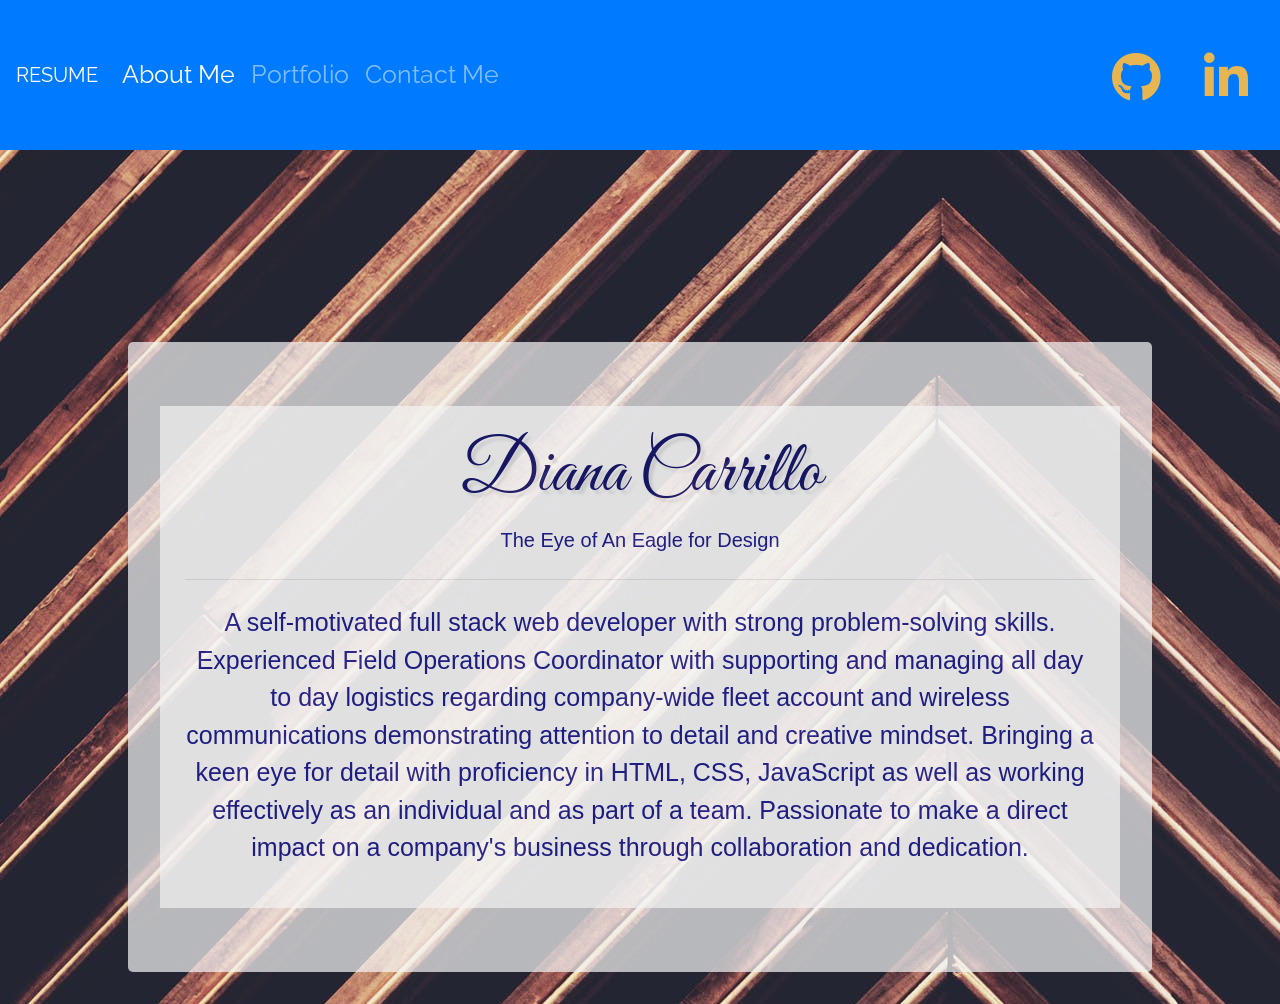
<file: index.html>
<!DOCTYPE html>
<head>
    <meta charset="utf-8" />
    <meta http-equiv="X-UA-Compatible" content="IE=edge">
    <title>About | Diana Carrillo</title>
    <meta name="viewport" content="width=device-width, initial-scale=1">

  <!--Bootswatch Links-->
    <link rel="stylesheet" href="https://stackpath.bootstrapcdn.com/bootstrap/4.2.1/css/bootstrap.min.css" integrity="sha384-GJzZqFGwb1QTTN6wy59ffF1BuGJpLSa9DkKMp0DgiMDm4iYMj70gZWKYbI706tWS" crossorigin="anonymous">
    <link href="https://bootswatch.com/4/spacelab/bootstrap.min.css" rel="stylesheet">

  <!--Google Fonts-->
    <link href='http://fonts.googleapis.com/css?family=Great+Vibes' rel='stylesheet' type='text/css'>
    <link href="https://fonts.googleapis.com/css?family=Pacifico" rel="stylesheet">
    <link href="https://fonts.googleapis.com/css?family=Dosis|Pacifico|Rubik" rel="stylesheet">
    <link href="https://fonts.googleapis.com/css?family=Raleway" rel="stylesheet">

  <!--FontAwesome Link-->
    <link rel="stylesheet" href="https://use.fontawesome.com/releases/v5.6.3/css/all.css" integrity="sha384-UHRtZLI+pbxtHCWp1t77Bi1L4ZtiqrqD80Kn4Z8NTSRyMA2Fd33n5dQ8lWUE00s/"
      crossorigin="anonymous">

  <!--JQuery/Java for Boostrap/Bootswatch-->
    <script src="https://code.jquery.com/jquery-3.3.1.slim.min.js" integrity="sha384-q8i/X+965DzO0rT7abK41JStQIAqVgRVzpbzo5smXKp4YfRvH+8abtTE1Pi6jizo" crossorigin="anonymous"></script>
    <script src="https://cdnjs.cloudflare.com/ajax/libs/popper.js/1.14.6/umd/popper.min.js" integrity="sha384-wHAiFfRlMFy6i5SRaxvfOCifBUQy1xHdJ/yoi7FRNXMRBu5WHdZYu1hA6ZOblgut" crossorigin="anonymous"></script>
    <script src="https://stackpath.bootstrapcdn.com/bootstrap/4.2.1/js/bootstrap.min.js" integrity="sha384-B0UglyR+jN6CkvvICOB2joaf5I4l3gm9GU6Hc1og6Ls7i6U/mkkaduKaBhlAXv9k" crossorigin="anonymous"></script>
  
  <!--CSS Style Sheet-->
  <link rel="stylesheet" type="text/css" media="screen" href="style.css" />
   
</head>
<body>
  <div class ="position-sticky">
    <nav class="navbar navbar-expand-lg navbar-dark bg-primary">
            <a class="navbar-brand" href="https://drive.google.com/file/d/1PZawd1n6WVmF9AzP1FPOGn1jjMOz07bK/view?usp=sharing"> RESUME </a>
            <button class="navbar-toggler" type="button" data-toggle="collapse" data-target="#navbarColor01" aria-controls="navbarColor01" aria-expanded="false" aria-label="Toggle navigation">
              <span class="navbar-toggler-icon"></span>
            </button>
          
            <div class="collapse navbar-collapse" id="navbarColor01">
              <ul class="navbar-nav mr-auto">
                <li class="nav-item active">
                  <a class="nav-link" href="index.html">About Me<span class="sr-only">current</span></a>
                </li>
                <li class="nav-item">
                  <a class="nav-link" href="portfolio.html">Portfolio</a>
                </li>
                <li class="nav-item">
                  <a class="nav-link" href="contact.html">Contact Me</a>
                </li>
              </ul>
            </div>

            <div class="text-center text-md-right">
                <ul class="list-unstyled list-inline">
                  <li class="list-inline-item">
                    <a class="btn-floating btn-sm rgba-white-slight mx-3">
                        <a class="nav-link" href="https://github.com/DianaC105">
                      <i class="fab fa-github fa-2x"></i></a>
                    </a>
                  </li>
                  <li class="list-inline-item">
                    <a class="btn-floating btn-sm rgba-white-slight mx-3">
                        <a class="nav-link" href="https://www.linkedin.com/in/diana-carrillo-417502173/">
                      <i class="fab fa-linkedin-in fa-2x"></i></a>
                    </a>
                  </li>
                </ul>
              </div>
            </nav>
          </nav>
<div id = "background">

<!--Jumbotron -->
<div class="jumbotron">
    <div class="containerJum">
        <h1 class="display-3">Diana Carrillo</h1>
        <p class="lead">The Eye of An Eagle for Design</p>
        <hr class="my-4">
        <p>A self-motivated full stack web developer with strong problem-solving skills. Experienced Field Operations Coordinator with supporting and managing all day to day logistics regarding company-wide fleet account and wireless communications demonstrating attention to detail and creative mindset. Bringing a keen eye for detail with proficiency in HTML, CSS, JavaScript as well as working effectively as an individual and as part of a team. Passionate to make a direct impact on a company's business through collaboration and dedication. 
            </p>
        </div>
      </div>
    </div>

  </div>
 
</body>
</html>
</file>
<file: style.css>
body{
    /* background: url ("https://images.pexels.com/photos/1154739/pexels-photo-1154739.jpeg?auto=compress&cs=tinysrgb&dpr=2&h=750&w=1260"); */
background-image: url("images/background.jpeg")
}

nav{
    color:  rgba(248, 185, 69, 0.932);
    text-align: right;
    align-content: right;
    position: sticky;
    padding-right:20px;
    margin-bottom: 100px;
    height: 150px;

}

.nav-link{
    color:rgba(248, 185, 69, 0.932); 
}
a{
    text-align: right;
    font-family: 'Raleway', sans-serif;
    /* color:rgba(248, 185, 69, 0.932); */
    color:darkblue; 
    font-size: 25px;
}
p {
    /* font-family: 'Pacifico', cursive;
    font-family: 'Rubik', sans-serif;
    font-family: 'Dosis', sans-serif; */
    font-size: 25px;

}
   

.jumbotron{
    opacity: .90;
    color:  rgb(29, 29, 138);
    background-color: rgba(245, 245, 245, 0.788);
    text-align: center;
    margin-top: 15%;
    margin-left: 10%;
    margin-right:10%;
    border-radius: 5px;
}
h1 {
    font: 400 130px/0.8 'Great Vibes', Helvetica, sans-serif;
    color: rgb(21, 21, 104);
    text-shadow: 4px 4px 3px rgba(0,0,0,0.1);

  }
  .containerJum{
      background-color: whitesmoke;
      padding: 25px;
  }
  #rowOne{
      align-content: center;
  }
  #containerForm{
      margin-left: 20%;
      margin-right:20%;
      margin-top: 10%;
      color: aliceblue;
      font-size: 25px;
      background-color: rgba(245, 245, 245, 0.178);
      padding: 15px;
  }
  #conatinerhead{
      background-color: whitesmoke;
      opacity: .90;
  }
  .card{
      
      display: flex right;
      width: 900px;
      margin: auto;
      justify-content: space-between;
      flex-wrap: wrap;
      border: rgb(170, 166, 166);
      color: darkblue;
      background: transparent;
      
    }
      
  .conntainerMain{
      align-content: center;
  }

  .formControl{
      background-color: lightslategray;

  }

  .jumbotronPortfolio{
    opacity: .90;
    color:  rgb(29, 29, 138);
    background-color: rgba(245, 245, 245, 0.788);
    text-align: center;
    margin-top: 20px;
    margin-left:20%;
    margin-right:20%;
    padding-top: 5px;
    border-radius: 10PX;
    

  }

  .containerLast{ 
      align-content: center;
      width: 400px;
      background-color: none;
      opacity:.75;
      margin-left:100px;
      padding: 20px;
      border-radius: 10%;
      height: 25px;
      padding-left: 100px;
      font-family: 'Pacifico', cursive;
      
  }

button{
  
    font-family: 'Pacifico', cursive;
    
}
.fa {
    margin-top: 5px;
}

.card-header{
    font-family: 'Raleway', sans-serif; 
    font-size: 20px;
}

label{
    font-family: 'Raleway', sans-serif;
    font-size: 12px !important;
}

.card-text {
    font-size: 12px;
}

.img-thumbnail {
    height: 200px;
  
}

.card-body {
    display: block;
}
</file>
